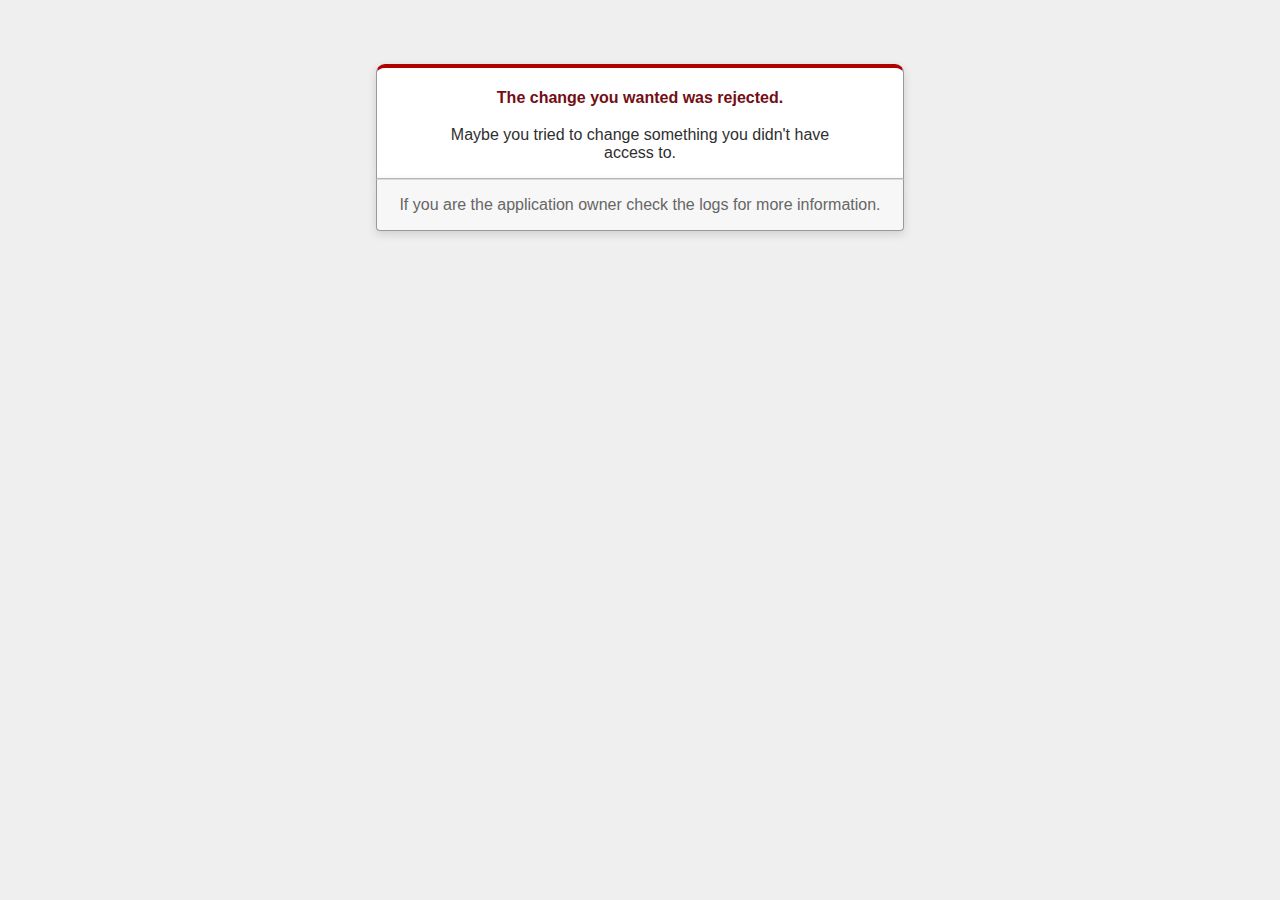
<file: ruby/portfolio/public/422.html>
<!DOCTYPE html>
<html>
<head>
  <title>The change you wanted was rejected (422)</title>
  <meta name="viewport" content="width=device-width,initial-scale=1">
  <style>
  body {
    background-color: #EFEFEF;
    color: #2E2F30;
    text-align: center;
    font-family: arial, sans-serif;
    margin: 0;
  }

  div.dialog {
    width: 95%;
    max-width: 33em;
    margin: 4em auto 0;
  }

  div.dialog > div {
    border: 1px solid #CCC;
    border-right-color: #999;
    border-left-color: #999;
    border-bottom-color: #BBB;
    border-top: #B00100 solid 4px;
    border-top-left-radius: 9px;
    border-top-right-radius: 9px;
    background-color: white;
    padding: 7px 12% 0;
    box-shadow: 0 3px 8px rgba(50, 50, 50, 0.17);
  }

  h1 {
    font-size: 100%;
    color: #730E15;
    line-height: 1.5em;
  }

  div.dialog > p {
    margin: 0 0 1em;
    padding: 1em;
    background-color: #F7F7F7;
    border: 1px solid #CCC;
    border-right-color: #999;
    border-left-color: #999;
    border-bottom-color: #999;
    border-bottom-left-radius: 4px;
    border-bottom-right-radius: 4px;
    border-top-color: #DADADA;
    color: #666;
    box-shadow: 0 3px 8px rgba(50, 50, 50, 0.17);
  }
  </style>
</head>

<body>
  <!-- This file lives in public/422.html -->
  <div class="dialog">
    <div>
      <h1>The change you wanted was rejected.</h1>
      <p>Maybe you tried to change something you didn't have access to.</p>
    </div>
    <p>If you are the application owner check the logs for more information.</p>
  </div>
</body>
</html>
</file>
